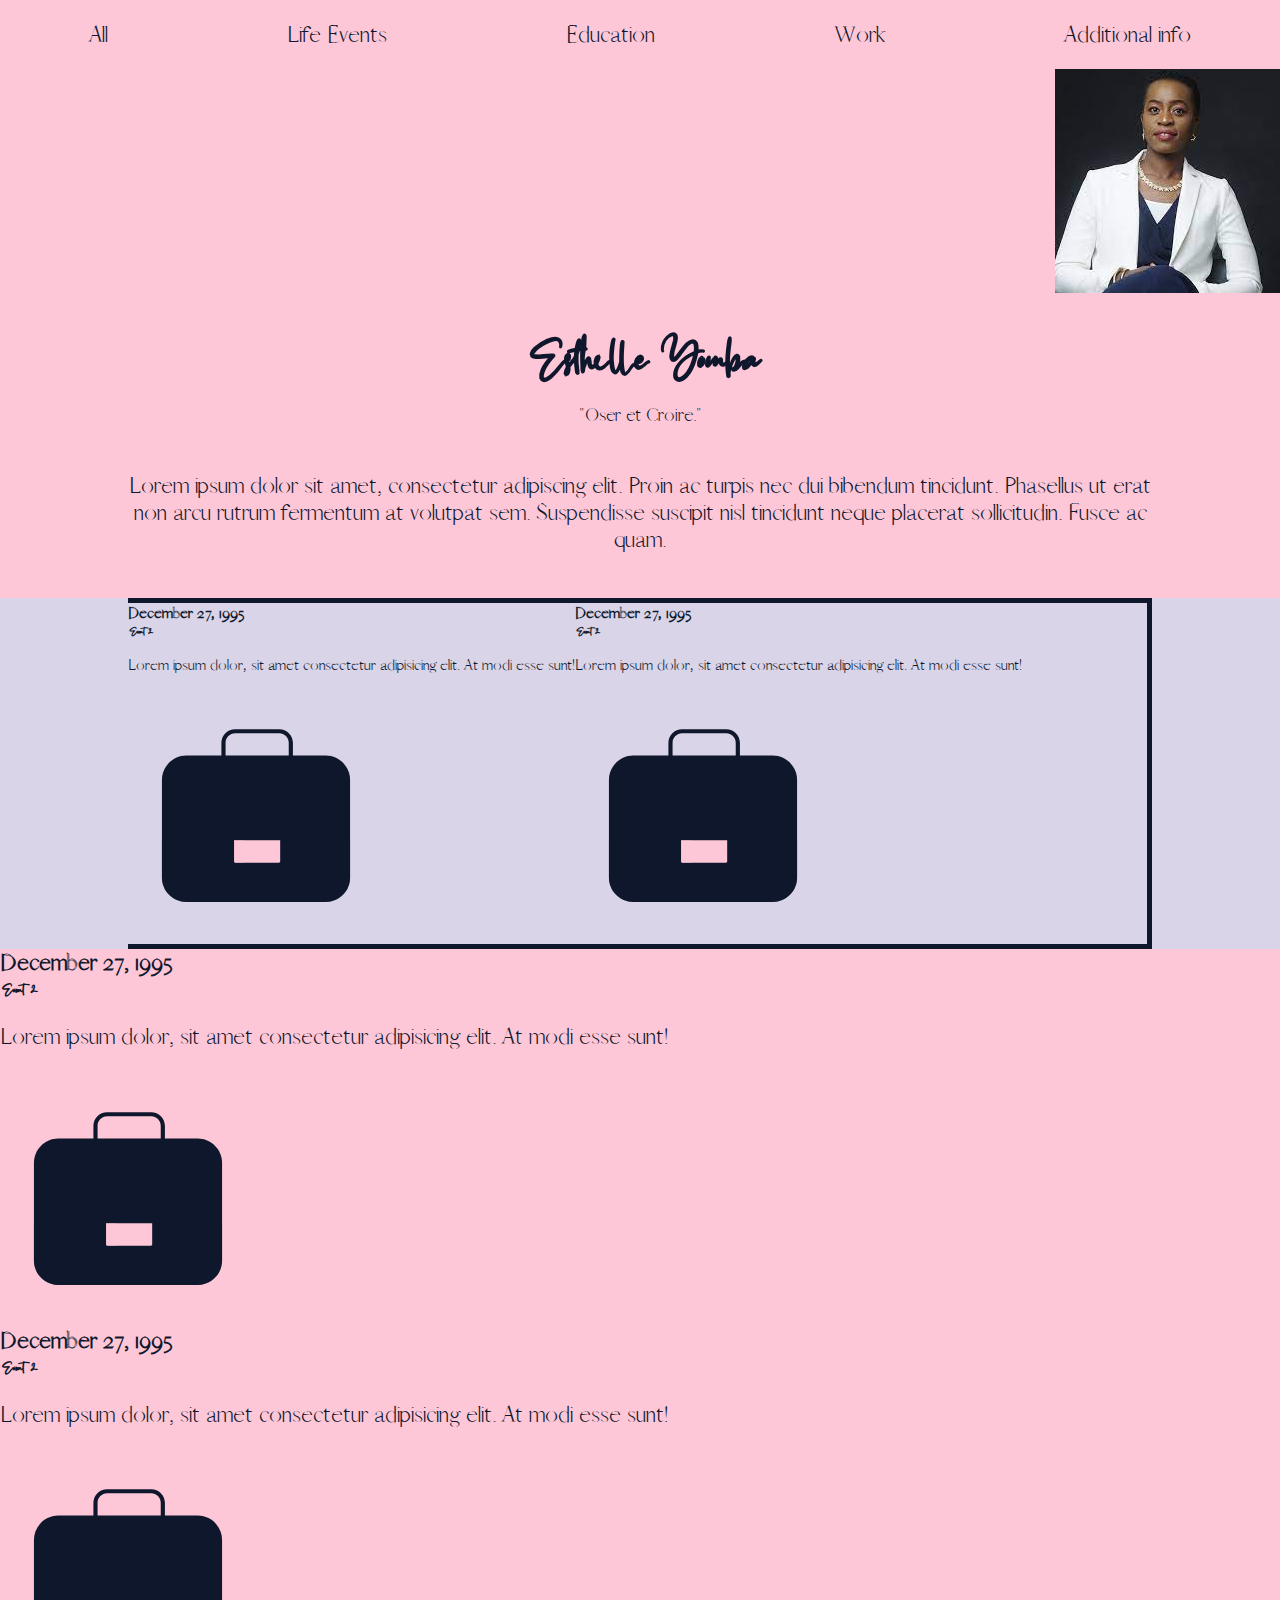
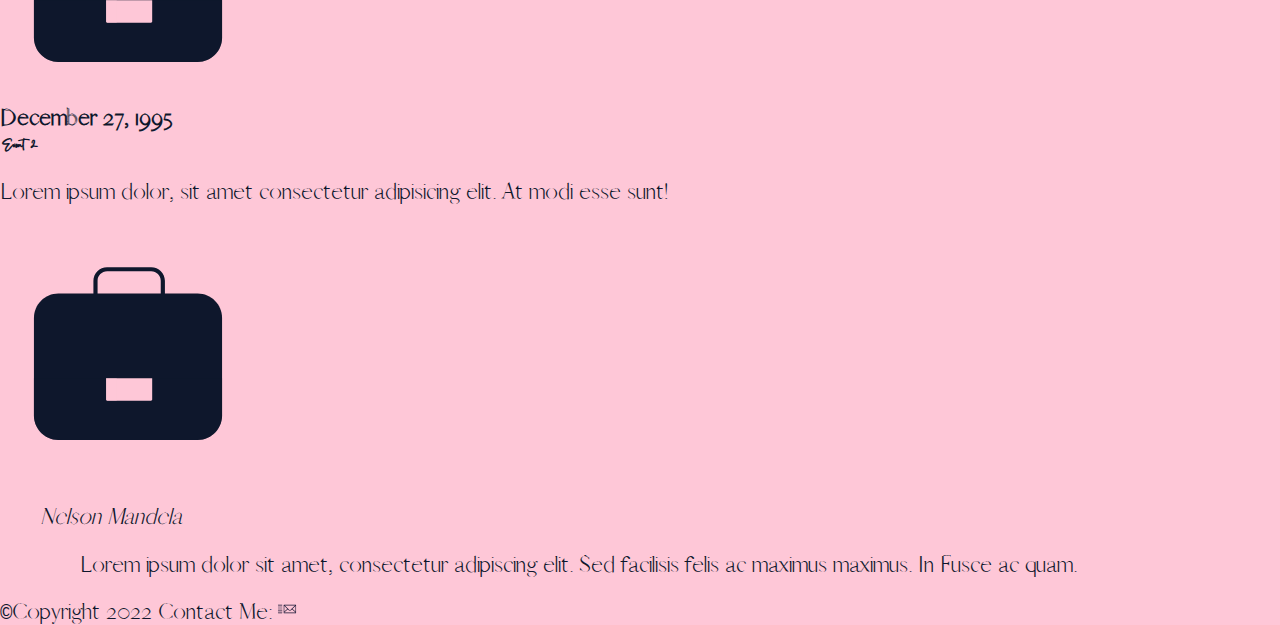
<file: HTML tasks/biography/index.html>
<!DOCTYPE html>
<html lang="en">

<head>
    <meta charset="UTF-8">
    <meta http-equiv="X-UA-Compatible" content="IE=edge">
    <meta name="viewport" content="width=device-width, initial-scale=1.0">
    <link rel="stylesheet" href="styles.css">
    <title>Biography</title>
</head>

<body>

    <!-- Tags to be include: 
    * small,
    * figcaption,
    * strong,
    * blockquotes, 
    * figure  
-->

    <!-- HEADER -->
    <header>
        <ul>
            <li>
                <object type="image/svg+xml" data="./img/27-globe.svg" width="30" height="30">

                    <!-- <img src="./img/177-envelope-mail-send.svg" alt="Contact Me" srcset="./img/177-envelope-mail-send.svg" -->
                    <!-- style="width: 30px; height: 30px;"> -->
                </object>
                <span class="link_name">All</span>
            </li>
            <li>
                <object type="image/svg+xml" data="./img/499-clipboard-film-clap.svg" width="30" height="30">

                    <!-- <img src="./img/177-envelope-mail-send.svg" alt="Contact Me" srcset="./img/177-envelope-mail-send.svg" -->
                    <!-- style="width: 30px; height: 30px;"> -->
                </object>
                <span class="link_name">
                    Life Events
                </span>
            </li>
            <li>
                <object type="image/svg+xml" data="./img/486-school.svg" width="30" height="30">

                    <!-- <img src="./img/177-envelope-mail-send.svg" alt="Contact Me" srcset="./img/177-envelope-mail-send.svg" -->
                    <!-- style="width: 30px; height: 30px;"> -->
                </object>
                <span class="link_name">
                    Education
                </span>
            </li>
            <li>
                <object type="image/svg+xml" data="./img/187-suitcase.svg" width="30" height="30">

                    <!-- <img src="./img/177-envelope-mail-send.svg" alt="Contact Me" srcset="./img/177-envelope-mail-send.svg" -->
                    <!-- style="width: 30px; height: 30px;"> -->
                </object>
                <span class="link_name">
                    Work
                </span>
            </li>
            <li>
                <object type="image/svg+xml" data="./img/21-avatar.svg" width="30" height="30">

                    <!-- <img src="./img/177-envelope-mail-send.svg" alt="Contact Me" srcset="./img/177-envelope-mail-send.svg"
                    style="width: 30px; height: 30px;"> -->
                </object>
                <span class="link_name">
                    Additional info
                </span>
            </li>
        </ul>
    </header>

    <main>
        <!-- BANNER -->
        <section class="banner">
            <figure>
                <img src="./img/esthelle_yomba.jpeg" alt="Esthelle Yomba">
            </figure>
            <!-- Title and Desciption for the tribute  -->
            <h2>Esthelle Yomba</h2>

            <blockquote>
                <small>"Oser et Croire."</small>
            </blockquote>

            <p>Lorem ipsum dolor sit amet, consectetur adipiscing elit.
                Proin ac turpis nec dui bibendum tincidunt.
                Phasellus ut erat non arcu rutrum fermentum at volutpat sem.
                Suspendisse suscipit nisl tincidunt neque placerat
                sollicitudin. Fusce ac quam.</p>
        </section>

        <!-- BIOGRAPHY OF THE TRIBUTE -->
        <!-- SECTION 1 -->
        <section class="row even">
            <div class="events_container">
                <div class="an_event">
                    <strong>December 27, 1995</strong>
                    <h3>Event 2</h3>
                    <p>
                        Lorem ipsum dolor, sit amet
                        consectetur adipisicing elit. At modi esse sunt!
                    </p>
                    <object data="./img/187-suitcase.svg" type="image/svg+xml"></object>
                </div>

                <div class="an_event">
                    <strong>December 27, 1995</strong>
                    <h3>Event 2</h3>
                    <p>
                        Lorem ipsum dolor, sit amet
                        consectetur adipisicing elit. At modi esse sunt!
                    </p>
                    <object data="./img/187-suitcase.svg" type="image/svg+xml"></object>
                </div>
            </div>

        </section>

        <!-- SECTION 2 -->
        <section class="row odd">
            <div class="an_event">
                <strong>December 27, 1995</strong>
                <h3>Event 2</h3>
                <p>
                    Lorem ipsum dolor, sit amet
                    consectetur adipisicing elit. At modi esse sunt!
                </p>
                <object data="./img/187-suitcase.svg" type="image/svg+xml"></object>

            </div>

            <div class="an_event">
                <strong>December 27, 1995</strong>
                <h3>Event 2</h3>
                <p>
                    Lorem ipsum dolor, sit amet
                    consectetur adipisicing elit. At modi esse sunt!
                </p>
                <object data="./img/187-suitcase.svg" type="image/svg+xml"></object>
            </div>

            <div class="an_event">
                <strong>December 27, 1995</strong>
                <h3>Event 2</h3>
                <p>
                    Lorem ipsum dolor, sit amet
                    consectetur adipisicing elit. At modi esse sunt!
                </p>
                <object data="./img/187-suitcase.svg" type="image/svg+xml"></object>
            </div>
        </section>
    </main>

    <footer>
        <section>
            <figure>
                <figcaption>
                    <cite>Nelson Mandela</cite>
                </figcaption>
                <blockquote>
                    Lorem ipsum dolor sit amet, consectetur adipiscing elit.
                    Sed facilisis felis ac maximus maximus. In Fusce ac quam.
                </blockquote>

            </figure>
        </section>
        &copy;Copyright 2022
        Contact Me: <object data="./img/177-envelope-mail-send.svg" type="image/svg+xml" height="20"
            width="20"></object>
    </footer>
</body>

</html>
</file>
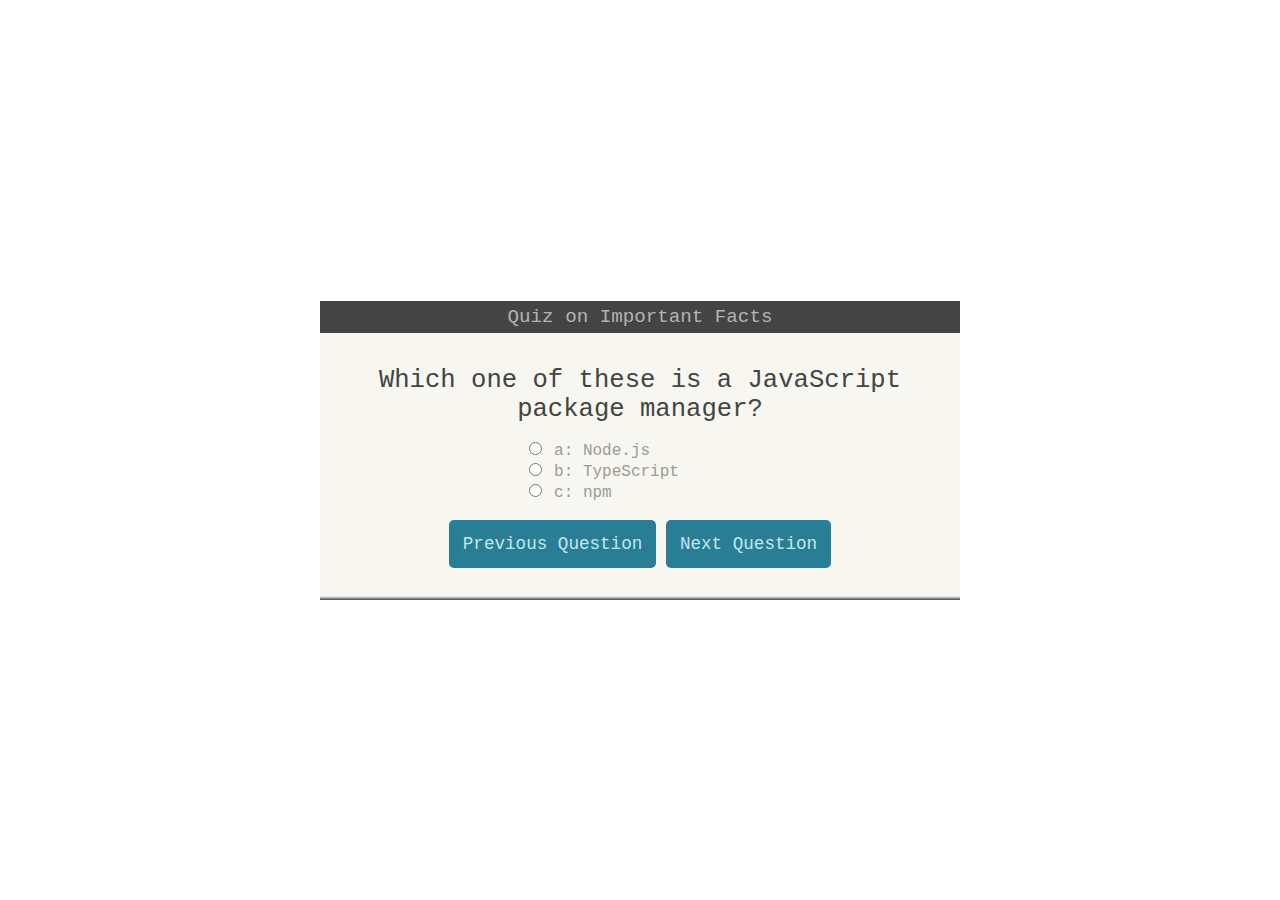
<file: HTML tasks/my-intro/2-recreate-design-with.html>
<!DOCTYPE html>
<html lang="en">

<head>
    <meta charset="UTF-8">
    <meta http-equiv="X-UA-Compatible" content="IE=edge">
    <meta name="viewport" content="width=device-width, initial-scale=1.0">

    <!-- CSS -->
    <link rel="stylesheet" href="./2-recreate-design-with.css">

    <title>Recreated Design</title>
</head>

<body>
    <header>
        <h1>Quiz on Important Facts</h1>
    </header>
    <main>
        <form action="index.php" method="post" class="a-question">
            <!-- A question -->
            <h2>Which one of these is a JavaScript package manager?</h2>
            <ul>
                <li>
                    <!-- Answer Option 1 -->
                    <label>
                        <input type="radio" name="question_option" value="Node.js"> a: Node.js
                    </label>
                </li>
                <!-- Answer Option 2 -->
                <li>
                    <label>
                        <input type="radio" name="question_option" value="TypeScript"> b: TypeScript
                    </label>
                </li>
                <!-- Answer Option 3 -->
                <li>
                    <label>
                        <input type="radio" name="question_option" value="npm"> c: npm
                    </label>
                </li>

            </ul>
            <div class="actions">
                <br>
                <a href="javascript:{}">Previous Question</a>
                <a href="javascript:{}">Next Question</a>
            </div>
        </form>
    </main>
    <footer>

    </footer>
</body>

</html>
</file>
<file: HTML tasks/biography/styles.css>
@font-face{
    font-family: Afrah;
    src: url("./fonts/Afrah-Regular.otf") format("opentype");
    src: url("./fonts/Afrah-Regular.ttf") format("truetype");
}

@font-face {
    font-family: "Amsterdam two";
    src: url("./fonts/Amsterdam.ttf") format("truetype");
}

/* variables declared here - these are the colors for our pages, as well as the font stacks and sizes. */
:root {
    --pink: #fec7d7;
    --darkblue: #0e172c;
    --direction-arrow-color: #fffffe;
    --event-bg-color: #d9d4e7;
    --light-grey: #d9d4e7;
    --font-size: 1.3rem;
    --serif: Afrah, "Oxygen mono", monospace, serif;
    --sans: "Amsterdam two", Oxygen, sans-serif;
/* 
    --black: #171321;
    --dkblue: #0d314b;
    --plum: #4b0d49;
    --hotmag: #ff17e4;
    --magenta: #e310cb;
    --aqua: #86fbfb;
    --white: #f7f8fa; */
    /* --mono: "Oxygen mono", monospace; */
    /* --sans: Oxygen, sans-serif; */
}

/* border box model: https://css-tricks.com/box-sizing/ */
html {
    box-sizing: border-box;
}
*,
*::before,
*::after {
    box-sizing: inherit;
}

/* generic styles for the page */
body {
    padding: 0;
    margin: 0;
    font-family: var(--serif);
    background-color: var(--pink);
    color: var(--darkblue);
    font-size: var(--font-size);
}
h1,
h2,
h3 {
    margin: 0;
    font-family: var(--sans);
    /* font-size: var(--font-size); */
}
a {
    color: var(--darkblue);
}

a:hover {
    color: var(--event-bg-color);
    text-decoration: none;
}

/* HEADER */
header {
    /* background-color: red; */
    background-color: var(--pink);
}

header ul{
    list-style-type: none;
    padding: 0;
    display: flex;
    justify-content: space-around;

    /* width: 80vw; */
}

.link_name {
    display: none;
}

/* MAIN */

main {
    /* background-color: var(--light-grey); */
}

.banner figure {
    margin-left: 0;
    margin-right: 0;
    display: flex;
    justify-content: center;
}

.banner figure img {
    border-radius: 50%;
}

.banner h2 {
    text-align: center;
}

.banner h2 {
    font-size: 5rem;
}

.banner {
    text-align: center;
}

.banner blockquote {
    margin-top: 0;
    margin-bottom: 0;
    margin: 0 0 5vh 0;
}

.banner p {
    margin: 0 10vw;
}

.row.even {
    background-color: var(--light-grey);    
}

.row div.events_container{
    width: 80vw;
    margin-left: 10vw;


    margin-top: 5vh;
    border-top: solid 5px var(--darkblue);
    border-right: solid 5px var(--darkblue);
    border-bottom: solid 5px var(--darkblue);

    display: flex;
    font-size: 0.9rem;
}

.an_event {
    display: flex;
    flex-direction: column;
    justify-content: center;
}

.row .an_event object {
    width: 20vw;
    height: 20vw;                                                                                                                                                                                                                                                                                                                                                                                                                                                                                                                                                                                                                                                                                                                                                                                                                                                                                                                                                                                                                                                                                                                                                                                                                                                                                                                                                                                                                                                                                                                                                                                                                                                                                                                                                                                                                                                                                      vw;
}


@media screen and (min-width: 768px) {
    /* HEADER */

    header object {
        display: none;
    }
    .link_name {
        /* display: nne; */
        display: contents;
    }

    /* MAIN */
    .banner figure {
        justify-content: flex-end;
    }

    .banner figure img {
        border-radius: 0;
    }

}

/* FOOTER */
</file>
<file: HTML tasks/my-intro/2-recreate-design-with.css>
html {
    box-sizing: border-box;
}
*,
*::before,
*::after {
    box-sizing: inherit;
}

body {
    padding: 0;
    margin: 0;
    font-family: 'Courier New', Courier, monospace;
    color: #9B9B96;
    font-size: 1rem;
    display: flex;
    flex-direction: column;
    justify-content: center;
    align-items: center;

    height: 100vh;
    
}

header,
main,
footer {
    width: 50%;
}


header{
    background-color: #444444;
    text-align: center;
    font-size: .6rem;
    color: #B3B4AF;
}

h1,
h2,
h3 {
    margin: 0;
    font-weight: normal;
    padding: 5px 0;
}

main {
    background-color: #F7F6F0;
    text-align: center;
    color: #9B9B96;
}

form {
    margin: 28px 7px 42px 7px;
}

h2 {
    font-size: 1.6rem;
    color: #444444;
}

ul {
    display: flex;
    flex-direction: column;
    align-items: flex-start;
    width: 50%;
    margin: 10px 25%;
    list-style-type: none;
}

ul li {
    text-align: center;
    
}

.actions {
    margin-top: 14px;
}

.actions a {
    background-color: #297E96;
    padding: 14px;
    border-radius: 5px;
    border-color: transparent;
    color: #C1E7EE;
    font-size: 1.1rem;
    text-decoration-line: unset;
}

.actions a:hover{
    color: #BFD9DD;
    background-color: #398FA5;
}

footer {
    height: 4px;
    background: linear-gradient(#FFF, #444444);
}
</file>
